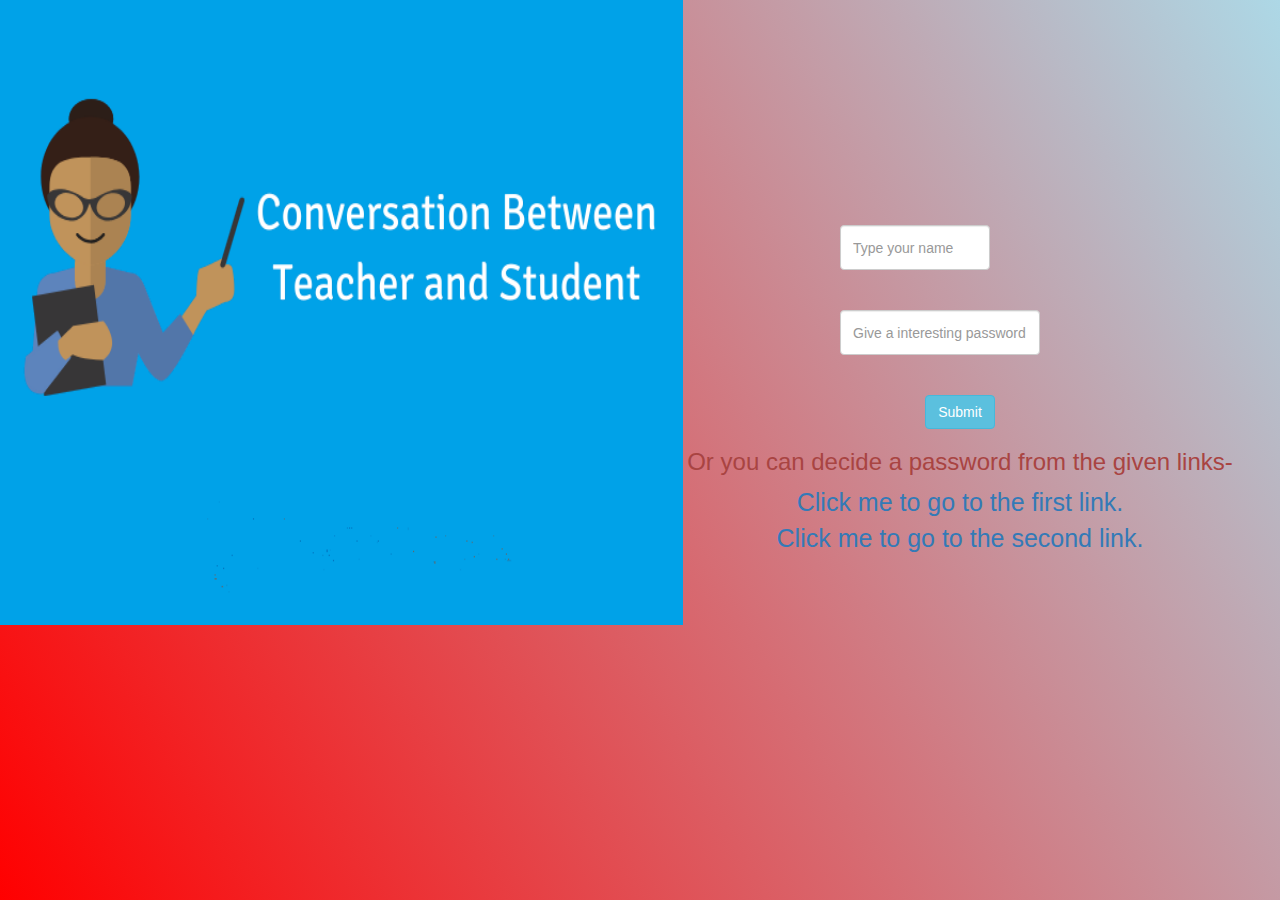
<file: index.html>
<html lang="en">

<head>
    <meta charset="UTF-8">
    <meta http-equiv="X-UA-Compatible" content="IE=edge">
    <meta name="viewport" content="width=device-width, initial-scale=1.0">
    <title>Twitter</title>
    <link href="style.css" rel="stylesheet">
    <link href="https://fonts.googleapis.com/css?family=Yeon+Sung&display=swap" rel="stylesheet">
    <meta name="viewport" content="width=device-width, initial-scale=1">
    <link rel="stylesheet" href="https://maxcdn.bootstrapcdn.com/bootstrap/3.4.0/css/bootstrap.min.css">
    <script src="https://ajax.googleapis.com/ajax/libs/jquery/3.4.1/jquery.min.js"></script>
    <script src="https://maxcdn.bootstrapcdn.com/bootstrap/3.4.0/js/bootstrap.min.js"></script>
</head>

<body>
    <div class="col-lg-6">
        <img src="Conversation.png" id="image">
    </div>
    <div class="col-lg-6">
        <input placeholder="Type your name" id='user_name' class="form-control ">
        <br>
        <br>
        <input placeholder="Give a interesting password" id="password"class="form-control">
        <br>
        <br>
        <button class="btn btn-info" onclick="store()">Submit</button>
        <h3 class="text-danger">Or you can decide a password from the given links-
            </h5>
            <a href="https://x.thunkable.com/copy/67f650dff869be85efe30f797a790f8b" style="font-size: 25px;">Click me to
                go to the first link.</a>
            <br>
            <a href="https://x.thunkable.com/copy/87691b44dc95b2480ce6ec36068974ec" style="font-size: 25px;">Click me to
                go to the second link.</a>
            </div>
</body>
<script src="index.js"></script>
</html>
</file>
<file: style.css>
body{
    text-align: center;
    background-image: linear-gradient(60deg,red,lightblue)
}
#image{
    height: 625px;
    width: 683px;
    position:absolute;
    left:0;
    top:0;
}
#user_name{
    margin-left: 185px;
    margin-top: 225px;
    height:45px;
    width:150px;
}
#password{
    margin-left: 185px;
    height: 45px;
    width: 200px;
}
</file>
